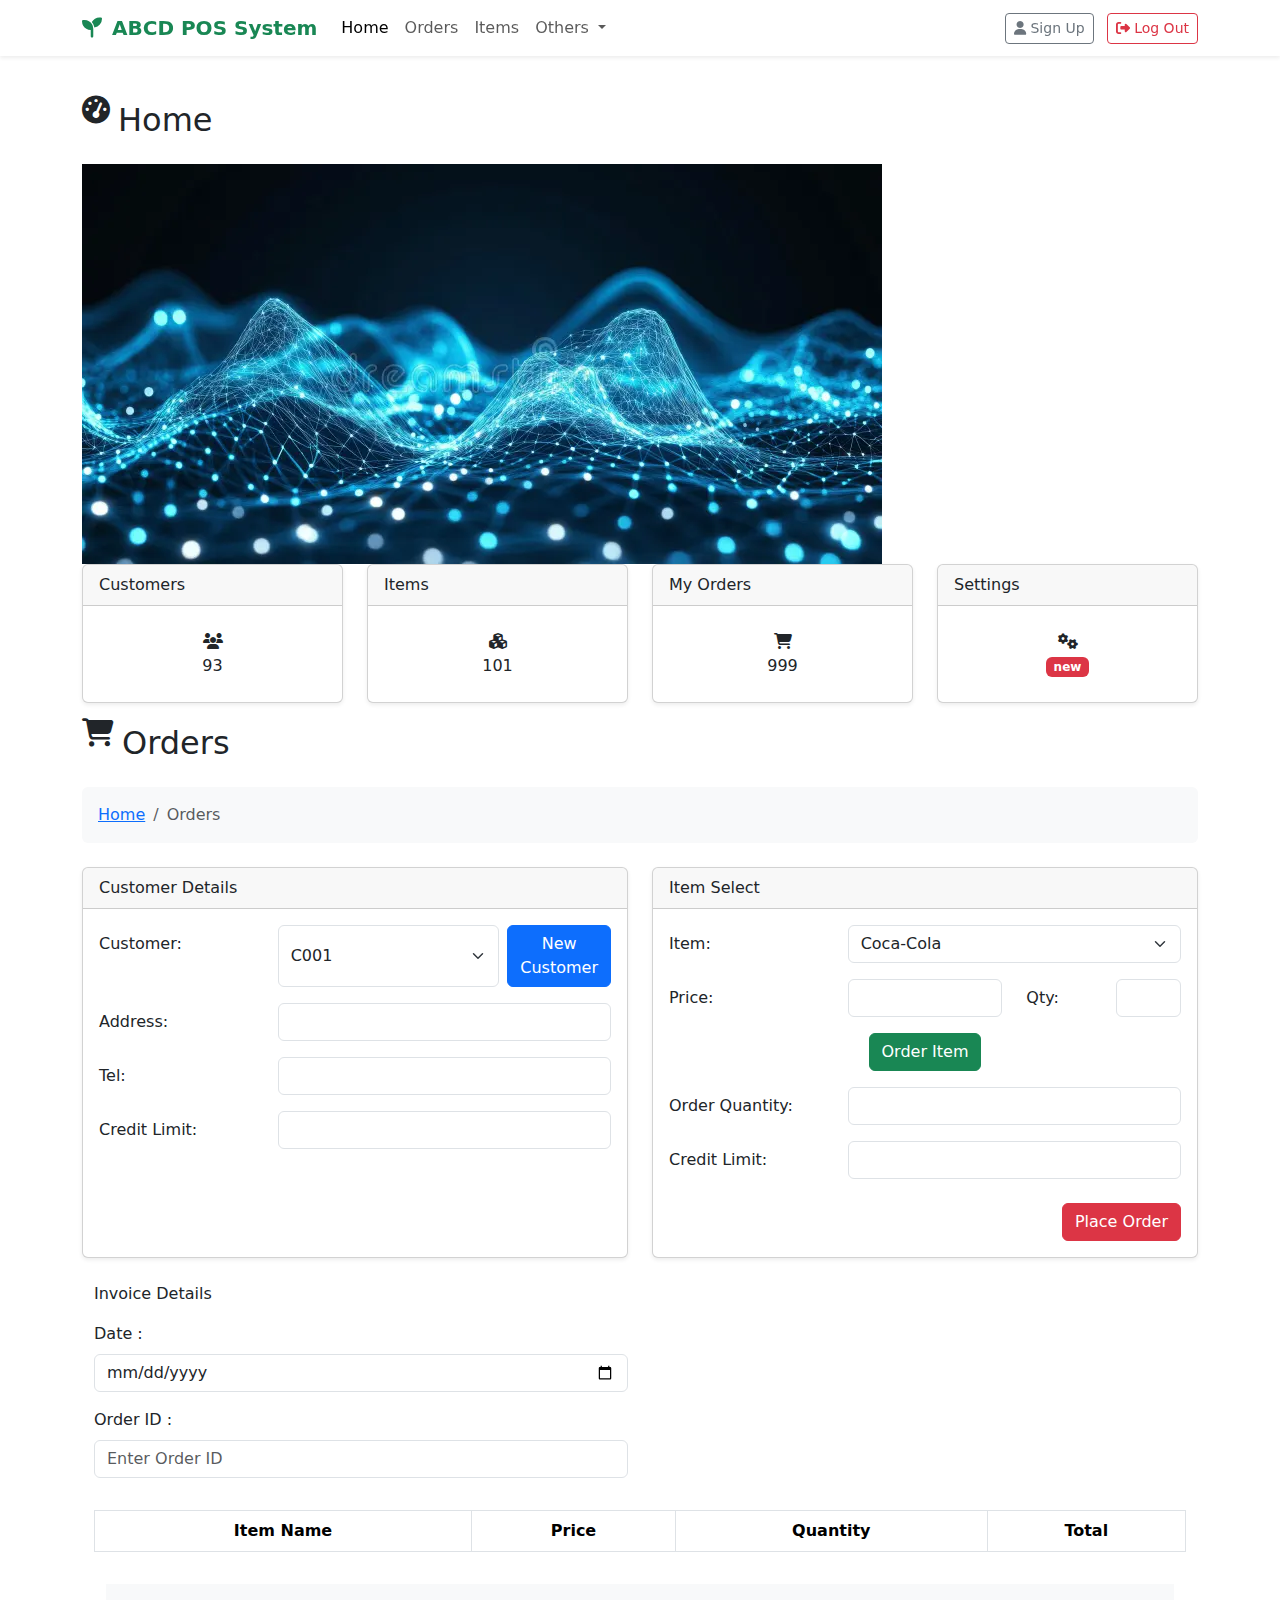
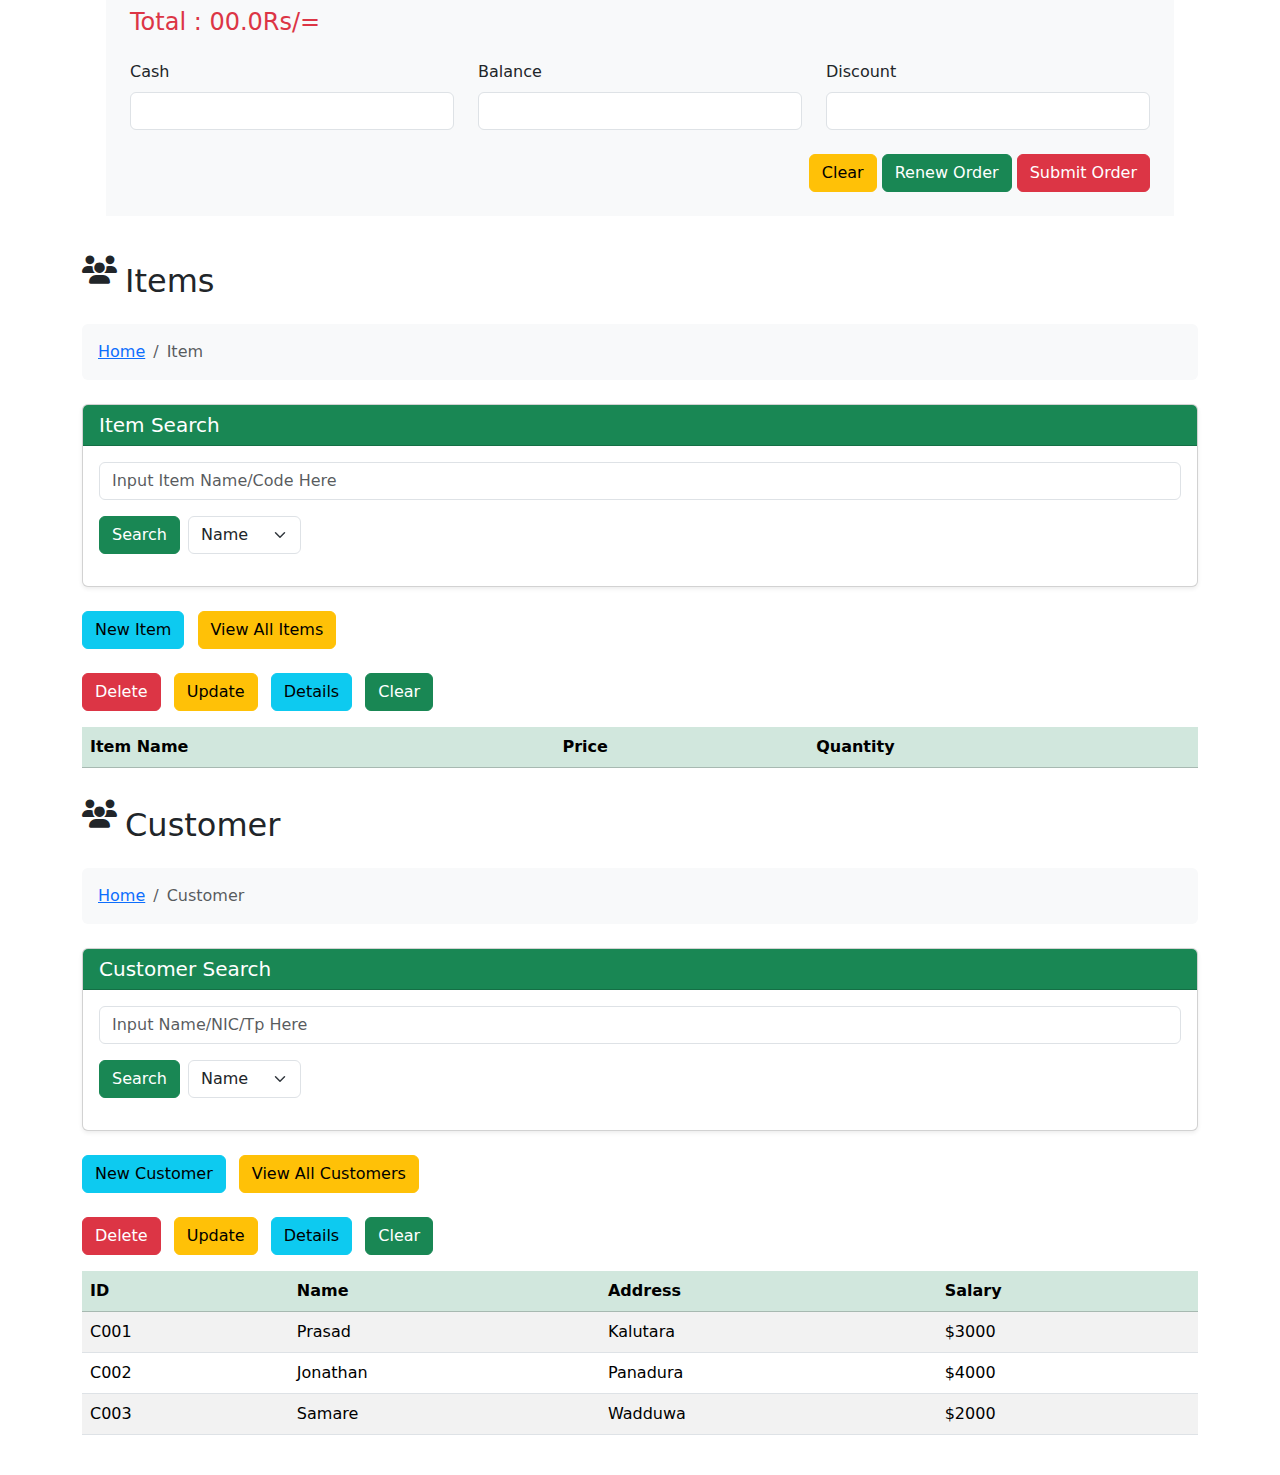
<file: Assignment7.html>
<!DOCTYPE html>
<html lang="en">
<head>
  <meta charset="UTF-8">
  <meta name="viewport" content="width=device-width, initial-scale=1.0">
  <title>POS System</title>
  <link href="https://cdnjs.cloudflare.com/ajax/libs/bootstrap/5.3.0/css/bootstrap.min.css" rel="stylesheet">
  <link rel="stylesheet" href="fontawesome-free-6.7.2-web/css/all.min.css">
  <link rel="stylesheet" href="lib/normalize.css">
  <link rel="stylesheet" href="style/ass7.css">
</head>
<body>
<!-- Navigation Bar -->
<nav class="navbar navbar-expand-lg navbar-light bg-white shadow-sm sticky-top">
  <div class="container">
    <a class="navbar-brand d-flex align-items-center" href="#" data-page="home">
      <i class="fa-solid fa-seedling"></i>
      <span class="fw-bold text-success">ABCD POS System</span>
    </a>
    <button class="navbar-toggler" type="button" data-bs-toggle="collapse" data-bs-target="#navbarNav">
      <span class="navbar-toggler-icon"></span>
    </button>
    <div class="collapse navbar-collapse" id="navbarNav">
      <ul class="navbar-nav me-auto mb-2 mb-lg-0">
        <li class="nav-item">
          <a class="nav-link" data-page="home" href="#">Home</a>
        </li>
        <li class="nav-item">
          <a class="nav-link" data-page="orders" href="#">Orders</a>
        </li>
        <li class="nav-item">
          <a class="nav-link" data-page="items" href="#">Items</a>
        </li>
        <li class="nav-item dropdown">
          <a class="nav-link dropdown-toggle" href="#" role="button" data-bs-toggle="dropdown">
            Others
          </a>
          <ul class="dropdown-menu">
            <li><a class="dropdown-item" data-page="customers" href="#">Customers</a></li>
            <li><a class="dropdown-item" href="#">Employees</a></li>
            <li><hr class="dropdown-divider"></li>
            <li><a class="dropdown-item" href="#">Settings</a></li>
            <li><a class="dropdown-item" href="#">About</a></li>
          </ul>
        </li>
      </ul>
      <div>
        <a href="#" class="btn btn-outline-secondary btn-sm me-2"><i class="fas fa-user"></i> Sign Up</a>
        <a href="#" class="btn btn-outline-danger btn-sm"><i class="fas fa-sign-out-alt"></i> Log Out</a>
      </div>
    </div>
  </div>
</nav>

<!-- Main Content -->
<div class="container py-4">

  <!-- Home Page -->
  <div id="home" class="page">
    <div class="d-flex align-items-center mb-4">
      <i class="fas fa-tachometer-alt fs-3 me-2"></i>
      <h1 class="mb-0">Home</h1>
    </div>

    <!-- Banner -->
    <div class="network">
      <img src="img/img.png" alt="network">
    </div>

    <!-- Card Grid -->
    <div class="row g-4 cardSet" >
      <!-- Customers Card -->
      <div class="col-md-6 col-lg-3">
        <div class="card shadow-sm h-100 dashboard-card" data-page="customers">
          <div class="card-header bg-custom">Customers</div>
          <div class="card-body text-center py-4">
            <div class="card-icon">
              <i class="fas fa-users"></i>
            </div>
            <div class="card-count">93</div>
          </div>
        </div>
      </div>

      <!-- Items Card -->
      <div class="col-md-6 col-lg-3">
        <div class="card shadow-sm h-100 dashboard-card" data-page="items">
          <div class="card-header bg-custom">Items</div>
          <div class="card-body text-center py-4">
            <div class="card-icon">
              <i class="fas fa-cubes"></i>
            </div>
            <div class="card-count">101</div>
          </div>
        </div>
      </div>

      <!-- My Orders Card -->
      <div class="col-md-6 col-lg-3">
        <div class="card shadow-sm h-100 dashboard-card" data-page="orders">
          <div class="card-header bg-custom">My Orders</div>
          <div class="card-body text-center py-4">
            <div class="card-icon">
              <i class="fas fa-shopping-cart"></i>
            </div>
            <div class="card-count">999</div>
          </div>
        </div>
      </div>

      <!-- Settings Card -->
      <div class="col-md-6 col-lg-3">
        <div class="card shadow-sm h-100 dashboard-card" data-page="settings">
          <div class="card-header bg-custom">Settings</div>
          <div class="card-body text-center py-4">
            <div class="card-icon">
              <i class="fas fa-cogs"></i>
            </div>
            <span class="badge bg-danger">new</span>
          </div>
        </div>
      </div>
    </div>
  </div>

  <!-- Orders Page -->
  <div id="orders" class="page">
    <!-- Page Header -->
    <div class="d-flex align-items-center mb-4">
      <i class="fas fa-shopping-cart fs-3 me-2"></i>
      <h1 class="mb-0">Orders</h1>
    </div>

    <!-- Breadcrumb -->
    <nav aria-label="breadcrumb" class="mb-4">
      <ol class="breadcrumb p-3 bg-light rounded">
        <li class="breadcrumb-item"><a href="#" data-page="home">Home</a></li>
        <li class="breadcrumb-item active">Orders</li>
      </ol>
    </nav>

    <!-- Two Column Grid -->
    <div class="row g-4 mb-4">
      <!-- Customer Details Section -->
      <div class="col-md-6">
        <div class="card shadow-sm h-100">
          <div class="card-header bg-custom">Customer Details</div>
          <div class="card-body">
            <div class="mb-3 row">
              <label for="customer" class="col-sm-4 col-form-label">Customer:</label>
              <div class="col-sm-8 d-flex">
                <select id="customer" class="form-select me-2">
                  <option value="C001">C001</option>
                  <option value="C002">C002</option>
                  <option value="C003">C003</option>
                  <option value="C004">C004</option>
                </select>
                <button class="btn btn-primary">New Customer</button>
              </div>
            </div>

            <div class="mb-3 row">
              <label for="address" class="col-sm-4 col-form-label">Address:</label>
              <div class="col-sm-8">
                <input type="text" id="address" class="form-control">
              </div>
            </div>

            <div class="mb-3 row">
              <label for="tel" class="col-sm-4 col-form-label">Tel:</label>
              <div class="col-sm-8">
                <input type="text" id="tel" class="form-control">
              </div>
            </div>

            <div class="mb-3 row">
              <label for="credit-limit-customer" class="col-sm-4 col-form-label">Credit Limit:</label>
              <div class="col-sm-8">
                <input type="text" id="credit-limit-customer" class="form-control">
              </div>
            </div>
          </div>
        </div>
      </div>

      <!-- Item Select Section -->
      <div class="col-md-6">
        <div class="card shadow-sm h-100">
          <div class="card-header bg-custom">Item Select</div>
          <div class="card-body">
            <div class="mb-3 row">
              <label for="item" class="col-sm-4 col-form-label">Item:</label>
              <div class="col-sm-8">
                <select id="item" class="form-select">
                  <option value="coca-cola">Coca-Cola </option>
                  <option value="pepsi">Pepsi </option>

                </select>
              </div>
            </div>

            <div class="mb-3 row">
              <label for="price" class="col-sm-4 col-form-label">Price:</label>
              <div class="col-sm-4">
                <input type="text" id="price" class="form-control">
              </div>
              <label for="quantity" class="col-sm-2 col-form-label">Qty:</label>
              <div class="col-sm-2">
                <input type="text" id="quantity" class="form-control">
              </div>
            </div>

            <div class="text-center mb-3">
              <button class="btn btn-success">Order Item</button>
            </div>

            <div class="mb-3 row">
              <label for="order-quantity" class="col-sm-4 col-form-label">Order Quantity:</label>
              <div class="col-sm-8">
                <input type="text" id="order-quantity" class="form-control">
              </div>
            </div>

            <div class="mb-3 row">
              <label for="credit-limit-order" class="col-sm-4 col-form-label">Credit Limit:</label>
              <div class="col-sm-8">
                <input type="text" id="credit-limit-order" class="form-control">
              </div>
            </div>

            <div class="text-end mt-4">
              <button class="btn btn-danger">Place Order</button>
            </div>
          </div>
        </div>
      </div>
    </div>

    <!-- Invoice Details Section -->
    <div class="container my-4">

      <!-- Top Section -->
      <div class="row mb-3">
        <div class="col-md-6">
          <div class="invoice-card">
            <div class="invoice-header">Invoice Details</div>
            <form class="mt-3">
              <div class="mb-3">
                <label for="date" class="form-label">Date :</label>
                <input type="date" class="form-control" id="date">
              </div>
              <div class="mb-3">
                <label for="orderId" class="form-label">Order ID :</label>
                <input type="text" class="form-control" id="orderId" placeholder="Enter Order ID">
              </div>
            </form>
          </div>
        </div>
      </div>

      <div class="table-responsive" >
        <table class="table table-bordered text-center" >
          <thead>
          <tr id="invoiceTbl">
            <th>Item Name</th>
            <th>Price</th>
            <th>Quantity</th>
            <th>Total</th>
          </tr>
          </thead>
          <tbody>
          </tbody>
        </table>
      </div>

      <!-- Total Summary -->
      <div class="container mt-3">
        <div class="payment-container bg-light p-4">
          <h4 class="text-danger mb-4">Total : 00.0Rs/=</h4>

          <div class="row mb-3">
            <div class="col-md-4">
              <label class="form-label">Cash</label>
              <input type="text" class="form-control">
            </div>
            <div class="col-md-4">
              <label class="form-label">Balance</label>
              <input type="text" class="form-control">
            </div>
            <div class="col-md-4">
              <label class="form-label">Discount</label>
              <input type="text" class="form-control">
            </div>
          </div>

          <div class="text-end mt-4">
            <button class="btn btn-warning">Clear</button>
            <button class="btn btn-success">Renew Order</button>
            <button class="btn btn-danger">Submit Order</button>
          </div>
        </div>
      </div>
    </div>

  </div>

  <!-- Customers Page -->
  <div id="items" class="page">
    <div class="d-flex align-items-center mb-4">
      <i class="fas fa-users fs-3 me-2"></i>
      <h1 class="mb-0">Items</h1>
    </div>

    <nav aria-label="breadcrumb" class="mb-4">
      <ol class="breadcrumb p-3 bg-light rounded">
        <li class="breadcrumb-item"><a href="#" data-page="home">Home</a></li>
        <li class="breadcrumb-item active">Item</li>
      </ol>
    </nav>

    <div class="card shadow-sm mb-4 cardBody">
      <div class="card-header bg-success text-white">
        <h5 class="mb-0">Item Search</h5>
      </div>

      <div class="card-body">
        <div class="mb-3">
          <input type="text" class="form-control" placeholder="Input Item Name/Code Here">
        </div>

        <div class="mb-3 d-flex">
          <button class="btn btn-success me-2">Search</button>
          <select class="form-select" style="width: auto;">
            <option>Name</option>
            <option>NIC</option>
            <option>Contact</option>
          </select>
        </div>
      </div>
    </div>

    <div class="mb-4 btns">
      <button class="btn btn-info me-2">New Item</button>
      <button class="btn btn-warning">View All Items</button>
    </div>

    <div class="mb-3">
      <button class="btn btn-danger me-2">Delete</button>
      <button class="btn btn-warning me-2">Update</button>
      <button class="btn btn-info me-2">Details</button>
      <button class="btn btn-success">Clear</button>
    </div>

    <!-- Customer Table -->
    <div class="table-responsive">
      <table class="table table-striped">
        <thead class="table-success">
        <tr>
          <th>Item Name</th>
          <th>Price</th>
          <th>Quantity</th>
        </tr>
        </thead>
      </table>
    </div>
  </div>

  <!-- Customers Page -->
  <div id="customers" class="page">
    <div class="d-flex align-items-center mb-4">
      <i class="fas fa-users fs-3 me-2"></i>
      <h1 class="mb-0">Customer</h1>
    </div>

    <nav aria-label="breadcrumb" class="mb-4">
      <ol class="breadcrumb p-3 bg-light rounded">
        <li class="breadcrumb-item"><a href="#" data-page="home">Home</a></li>
        <li class="breadcrumb-item active">Customer</li>
      </ol>
    </nav>

    <div class="card shadow-sm mb-4 cardBody">
      <div class="card-header bg-success text-white">
        <h5 class="mb-0">Customer Search</h5>
      </div>

      <div class="card-body">
        <div class="mb-3">
          <input type="text" class="form-control" placeholder="Input Name/NIC/Tp Here">
        </div>

        <div class="mb-3 d-flex">
          <button class="btn btn-success me-2">Search</button>
          <select class="form-select" style="width: auto;">
            <option>Name</option>
            <option>NIC</option>
            <option>Contact</option>
          </select>
        </div>
      </div>
    </div>

    <div class="mb-4 btns">
      <button class="btn btn-info me-2">New Customer</button>
      <button class="btn btn-warning">View All Customers</button>
    </div>

    <div class="mb-3">
      <button class="btn btn-danger me-2">Delete</button>
      <button class="btn btn-warning me-2">Update</button>
      <button class="btn btn-info me-2">Details</button>
      <button class="btn btn-success">Clear</button>
    </div>

    <!-- Customer Table -->
    <div class="table-responsive">
      <table class="table table-striped">
        <thead class="table-success">
        <tr>
          <th>ID</th>
          <th>Name</th>
          <th>Address</th>
          <th>Salary</th>
        </tr>
        </thead>
        <tbody>
        <tr>
          <td>C001</td>
          <td>Prasad</td>
          <td>Kalutara</td>
          <td>$3000</td>
        </tr>
        <tr>
          <td>C002</td>
          <td>Jonathan</td>
          <td>Panadura</td>
          <td>$4000</td>
        </tr>
        <tr>
          <td>C003</td>
          <td>Samare</td>
          <td>Wadduwa</td>
          <td>$2000</td>
        </tr>
        </tbody>
      </table>
    </div>
  </div>

</div>

<!-- Bootstrap  -->
<script src="https://cdnjs.cloudflare.com/ajax/libs/bootstrap/5.3.0/js/bootstrap.bundle.min.js"></script>
<script>
  document.addEventListener('DOMContentLoaded', function() {
    const navLinks = document.querySelectorAll('[data-page]');
    const pages = document.querySelectorAll('.page');

    let currentPage = localStorage.getItem('currentPage') || 'home';
    navigateToPage(currentPage);

    navLinks.forEach(link => {
      link.addEventListener('click', function(e) {
        e.preventDefault();
        const pageName = this.getAttribute('data-page');
        navigateToPage(pageName);
      });
    });

    function navigateToPage(pageName) {
      pages.forEach(page => {
        page.classList.remove('active');
      });

      const activePage = document.getElementById(pageName);
      if (activePage) {
        activePage.classList.add('active');

        navLinks.forEach(link => {
          if (link.getAttribute('data-page') === pageName) {
            link.classList.add('active');
          } else {
            link.classList.remove('active');
          }
        });

        localStorage.setItem('currentPage', pageName);
      }
    }


    const sampleCustomers = [
      { id: 'C001', name: 'John Smith', address: '123 Main St', salary: '$3,500' },
      { id: 'C002', name: 'Sarah Johnson', address: '456 Oak Ave', salary: '$4,200' },
      { id: 'C003', name: 'Michael Brown', address: '789 Elm Blvd', salary: '$3,800' }
    ];

    const sampleItems = [
      { name: 'Coca-Cola 1L', price: '$2.50', quantity: 150 },
      { name: 'Pepsi 1L', price: '$2.25', quantity: 120 },
      { name: 'Fanta 1L', price: '$2.40', quantity: 85 },
      { name: 'Sprite 1L', price: '$2.30', quantity: 90 }
    ];

    // Banner Carousel Effect
    let currentSlide = 0;
    const bannerCategories = document.querySelectorAll('.banner-category h2');
    const arrowLeft = document.querySelector('.arrow-left');
    const arrowRight = document.querySelector('.arrow-right');

    if (arrowLeft && arrowRight) {
      arrowLeft.addEventListener('click', function() {
        currentSlide = (currentSlide - 1 + bannerCategories.length) % bannerCategories.length;
        updateBanner();
      });

      arrowRight.addEventListener('click', function() {
        currentSlide = (currentSlide + 1) % bannerCategories.length;
        updateBanner();
      });

      function updateBanner() {
        bannerCategories.forEach((category, index) => {
          if (index === currentSlide) {
            category.style.fontWeight = 'bold';
          } else {
            category.style.fontWeight = 'normal';
          }
        });
      }
    }

    // Customer dropdown functionality
    const customerDropdown = document.getElementById('customer');
    if (customerDropdown) {
      customerDropdown.addEventListener('change', function() {
        const selectedCustomer = sampleCustomers.find(c => c.id === this.value);
        if (selectedCustomer) {
          document.getElementById('address').value = selectedCustomer.address;
          document.getElementById('tel').value = '555-123-4567'; // Sample data
          document.getElementById('credit-limit-customer').value = '$5,000'; // Sample data
        }
      });
    }

    // Item dropdown functionality
    const itemDropdown = document.getElementById('item');
    if (itemDropdown) {
      itemDropdown.addEventListener('change', function() {
        const selectedItem = sampleItems.find(i => i.name.toLowerCase().includes(this.value));
        if (selectedItem) {
          document.getElementById('price').value = selectedItem.price;
          document.getElementById('quantity').value = '1';
        }
      });
    }

    // Search functionality - just a stub for demo purposes
    const searchButtons = document.querySelectorAll('.btn-success');
    searchButtons.forEach(button => {
      if (button.textContent === 'Search') {
        button.addEventListener('click', function() {
          alert('Search functionality would be implemented here!');
        });
      }
    });

    // Form clearing functionality
    const clearButtons = document.querySelectorAll('.btn-success');
    clearButtons.forEach(button => {
      if (button.textContent === 'Clear') {
        button.addEventListener('click', function() {
          const inputs = document.querySelectorAll('input');
          inputs.forEach(input => {
            input.value = '';
          });
        });
      }
    });
  });
</script>
</body>
</html>
</file>
<file: style/ass7.css>
.section-content {
    display: none;
    padding: 20px;
}
.active-section {
    display: block;
}
.navbar-brand i {
    margin-right: 10px;
    color: #198754;
}
</file>
